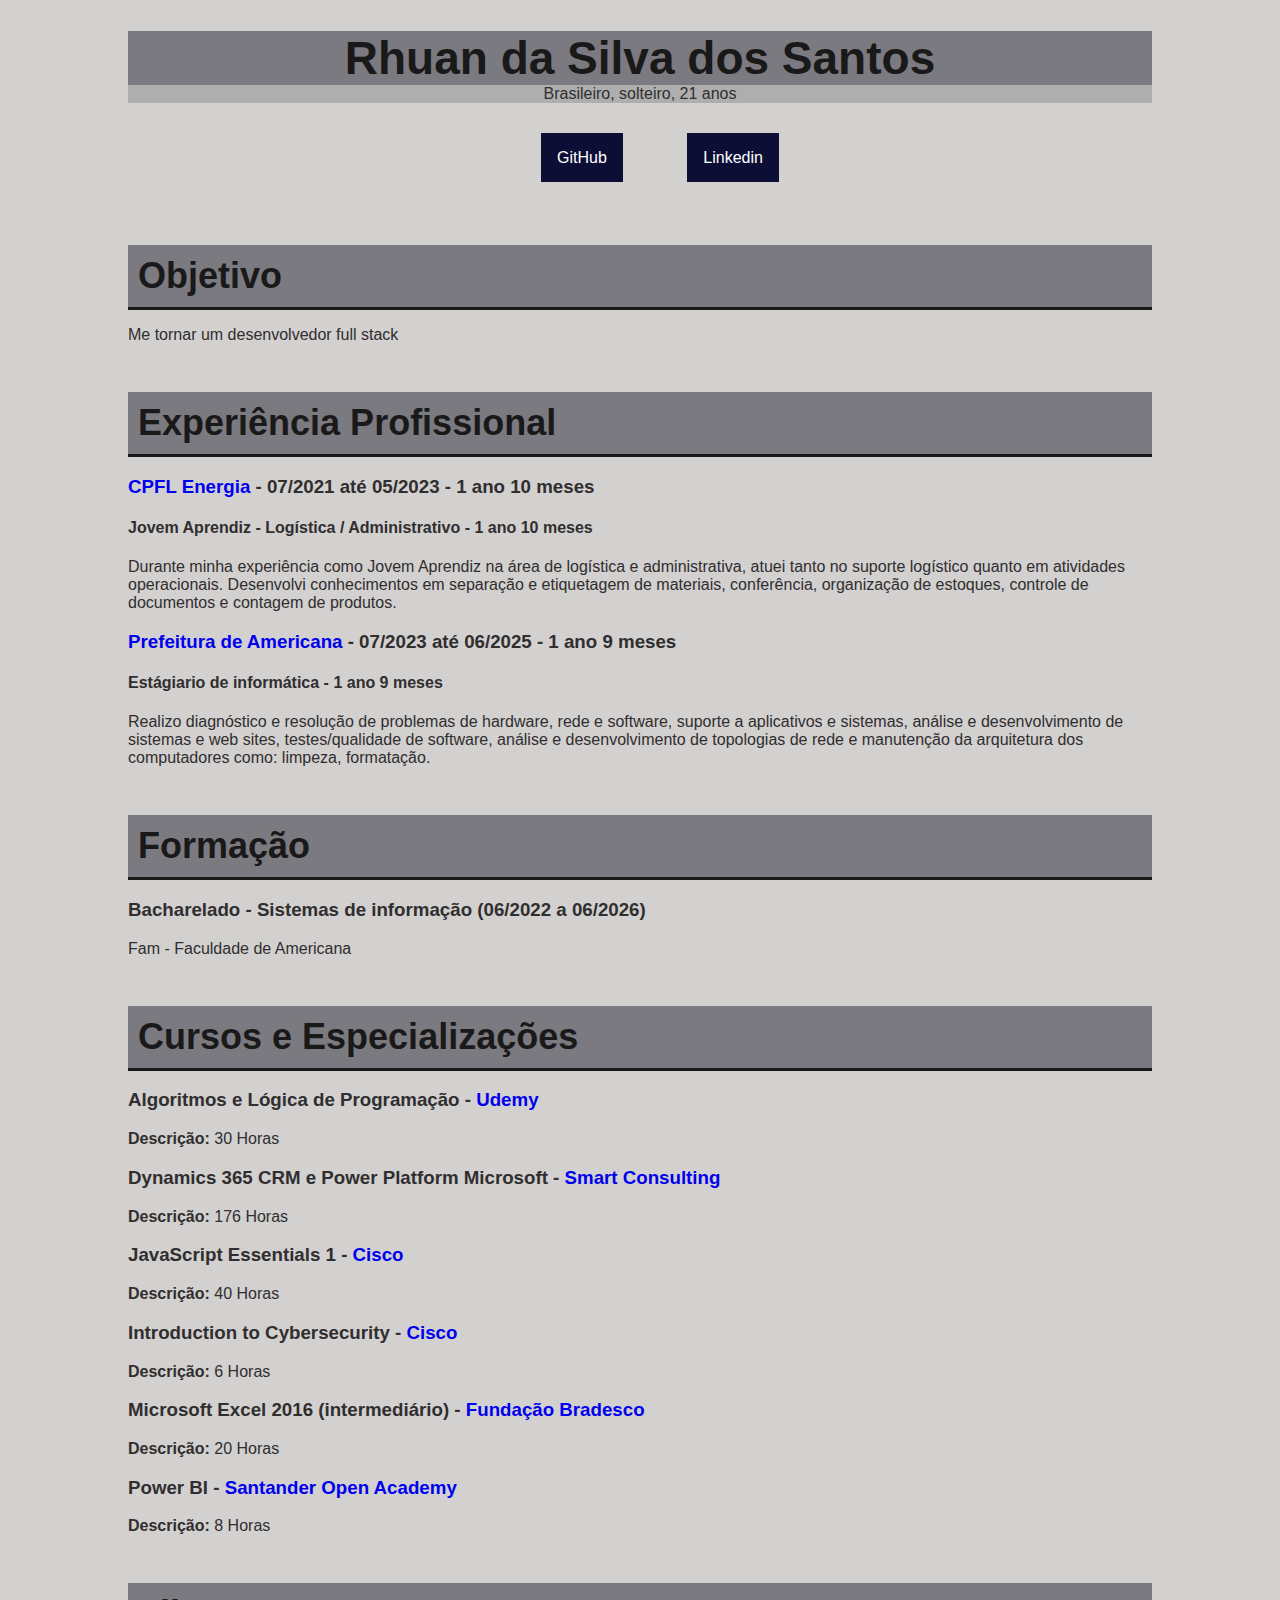
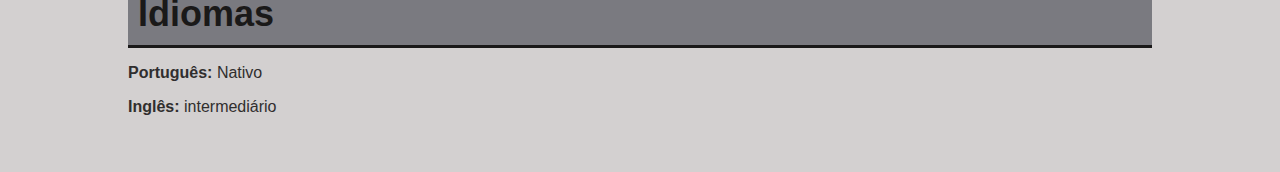
<file: Curriculo/curriculo(Rhuan).html>
<!DOCTYPE html>
<html lang="en">
<head>
    <meta charset="UTF-8">
    <meta name="author" content="Rhuan da Silva dos Santos">
    <meta name="description" content="Meu currículo pessoal">

    <title>Currículo</title>

    <link rel="stylesheet" href="curriculo(Rhuan).css">
</head>
<body>

    <h1>Rhuan da Silva dos Santos</h1>
    <p class="center subtitulo">Brasileiro, solteiro, 21 anos</p>

    <ul class="menu">
        <li><a href="https://github.com/RhuanSSantos">GitHub</a></li>
        <li><a href="https://www.linkedin.com/in/rhuan-santos-90535b217/">Linkedin</a></li>
    </ul>

    <h2>Objetivo</h2>
    <p>Me tornar um desenvolvedor full stack</p>

    <h2>Experiência Profissional</h2>
    <h3><a href="https://www.cpfl.com.br">CPFL Energia</a> - 07/2021 até 05/2023 - 1 ano 10 meses</h3>
    <h4>Jovem Aprendiz - Logística / Administrativo - 1 ano 10 meses</h4>
    <p>Durante minha experiência como Jovem Aprendiz na área de logística e administrativa, atuei tanto no suporte logístico quanto em atividades operacionais. Desenvolvi conhecimentos em separação e etiquetagem de materiais, conferência, organização de estoques, controle de documentos e contagem de produtos.</p>

    <h3><a href="https://www.americana.sp.gov.br/americana-index.php">Prefeitura de Americana</a> - 07/2023 até 06/2025 - 1 ano 9 meses</h3>
    <h4>Estágiario de informática - 1 ano 9 meses</h4>
    <p>Realizo diagnóstico e resolução de problemas de hardware, rede e software, suporte a aplicativos e sistemas, análise e desenvolvimento de sistemas e web sites, testes/qualidade de software, análise e desenvolvimento de topologias de rede e manutenção da arquitetura dos computadores como: limpeza, formatação.</p>

    <h2>Formação</h2>
    <h3>Bacharelado - Sistemas de informação (06/2022 a 06/2026)</h3>
    <p>Fam - Faculdade de Americana</p>

    <h2>Cursos e Especializações</h2>

    <h3>Algoritmos e Lógica de Programação - <a href="https://www.udemy.com" target="_blank">Udemy</a></h3>
    <p><b>Descrição: </b>30 Horas</p>

    <h3>Dynamics 365 CRM e Power Platform Microsoft - <a href="https://academy.smartconsulting.com.br/home" target="_blank">Smart Consulting</a></h3>
    <p><b>Descrição: </b>176 Horas</p>

    <h3>JavaScript Essentials 1 - <a href="https://www.netacad.com/" target="_blank">Cisco</a></h3>
    <p><b>Descrição: </b>40 Horas</p>

    <h3>Introduction to Cybersecurity - <a href="https://www.netacad.com/" target="_blank">Cisco</a></h3>
    <p><b>Descrição: </b>6 Horas</p>

    <h3>Microsoft Excel 2016 (intermediário) -  <a href="https://www.ev.org.br" target="_blank">Fundação Bradesco</a></h3>
    <p><b>Descrição: </b>20 Horas</p>

    <h3>Power BI - <a href="https://www.santanderopenacademy.com/pt_br/index.html" target="_blank">Santander Open Academy</a></h3>
    <p><b>Descrição: </b>8 Horas</p>

    <h2>Idiomas</h2>
    <p><b>Português: </b>Nativo</p>
    <p><b>Inglês: </b>intermediário</p>

</body>
</html>
</file>
<file: Curriculo/curriculo(Rhuan).css>
body {
    font-family: 'Segoe UI', Tahoma, Geneva, Verdana, sans-serif;
    width: 80%;
    margin: auto;
    color: #302e2e;
    background-color: #d3d0d0;
    margin-bottom: 56px;
}

h1{
    text-align: center;
    background-color: #7a7a80;
    color: #1a1919;
    font-size: 46px;
    margin-bottom: 0;
}

h2{
    color: #1a1919;
    background-color: #7a7a80;
    font-size: 36px;
    border-bottom: 3px solid;
    padding: 10px;
    margin-top: 48px;
    margin-bottom: 10px;
}

.center{
    text-align: center;
}

.subtitulo{
    margin-top: 0;
    background-color: #aeaeaf;
}


a{
    text-decoration: none;
}

a:hover{
    text-decoration: underline;
}

.menu{
    text-align: center;
}

.menu li{
    list-style-type: none;
    margin: 30px;
    display: inline-block;
}

.menu a{
    background-color: #0d0e36;
    color: white;
    padding: 16px;
}

.menu a:hover{
    background-color: #333;
}
</file>
